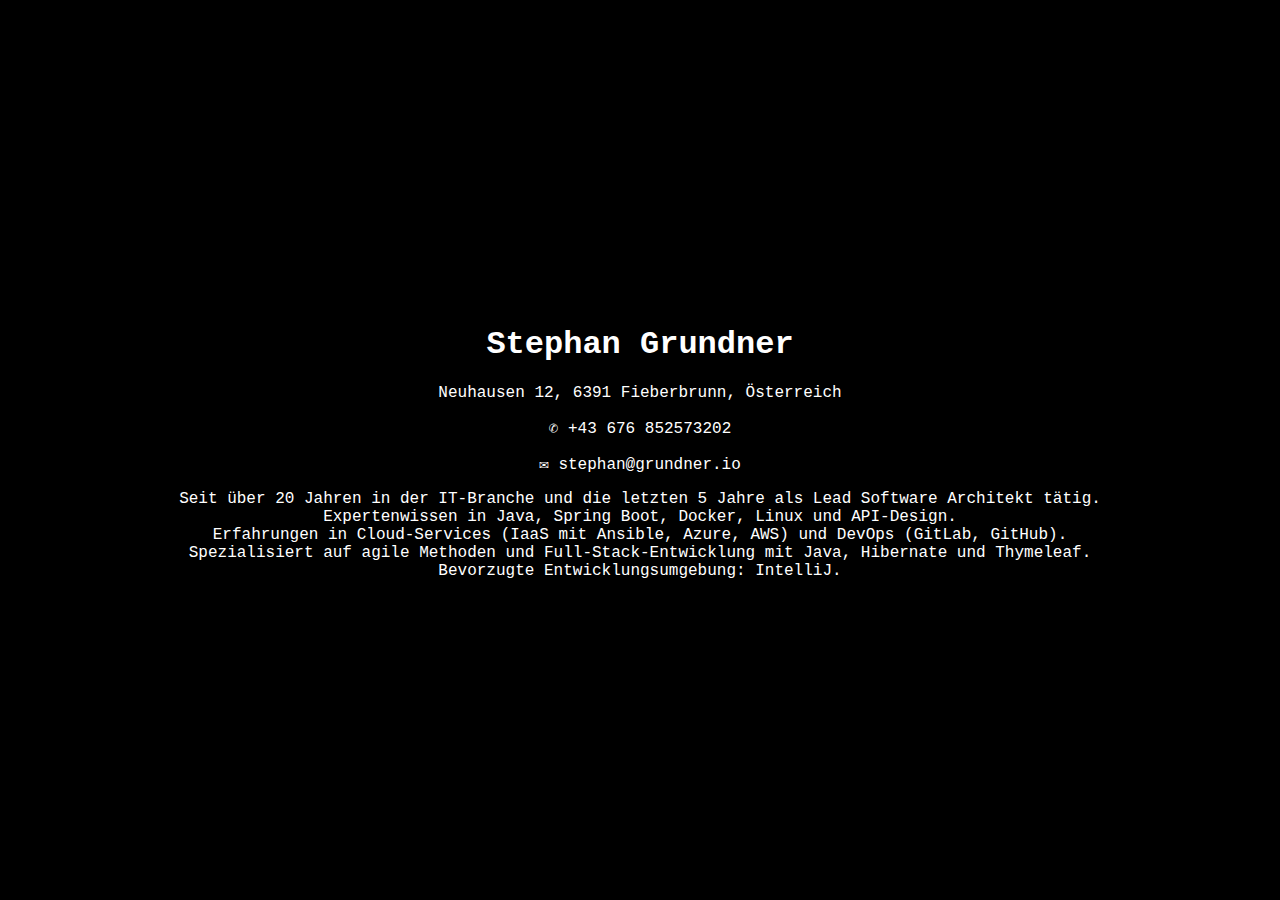
<file: index.html>
<!DOCTYPE html>
<html lang="de">
<head>
    <meta charset="UTF-8">
    <meta name="viewport" content="width=device-width, initial-scale=1.0">
    <title>Stephan Grundner / Informatiker</title>
    <style>
        body {
            background-color: #000;
            color: #fff;
            font-family: 'Courier New', Courier, monospace;
            display: flex;
            align-items: center;
            justify-content: center;
            height: 100vh;
            margin: 0;
        }
        .container {
            max-width: 80vw;
            text-align: center;
        }
    </style>
</head>
<body>
<div class="container">
    <h1>Stephan Grundner</h1>
    <p>Neuhausen 12, 6391 Fieberbrunn, Österreich</p>
    <p>&#9990; +43 676 852573202 </p>
    <p>&#9993; stephan@grundner.io</p>
    <p>
        Seit über 20 Jahren in der IT-Branche und die letzten 5 Jahre als Lead Software Architekt tätig. <br />
        Expertenwissen in Java, Spring Boot, Docker, Linux und API-Design. <br />
        Erfahrungen in Cloud-Services (IaaS mit Ansible, Azure, AWS) und DevOps (GitLab, GitHub). <br />
        Spezialisiert auf agile Methoden und Full-Stack-Entwicklung mit Java, Hibernate und Thymeleaf. <br />
        Bevorzugte Entwicklungsumgebung: IntelliJ.</p>
</div>
</body>
</html>
</file>
